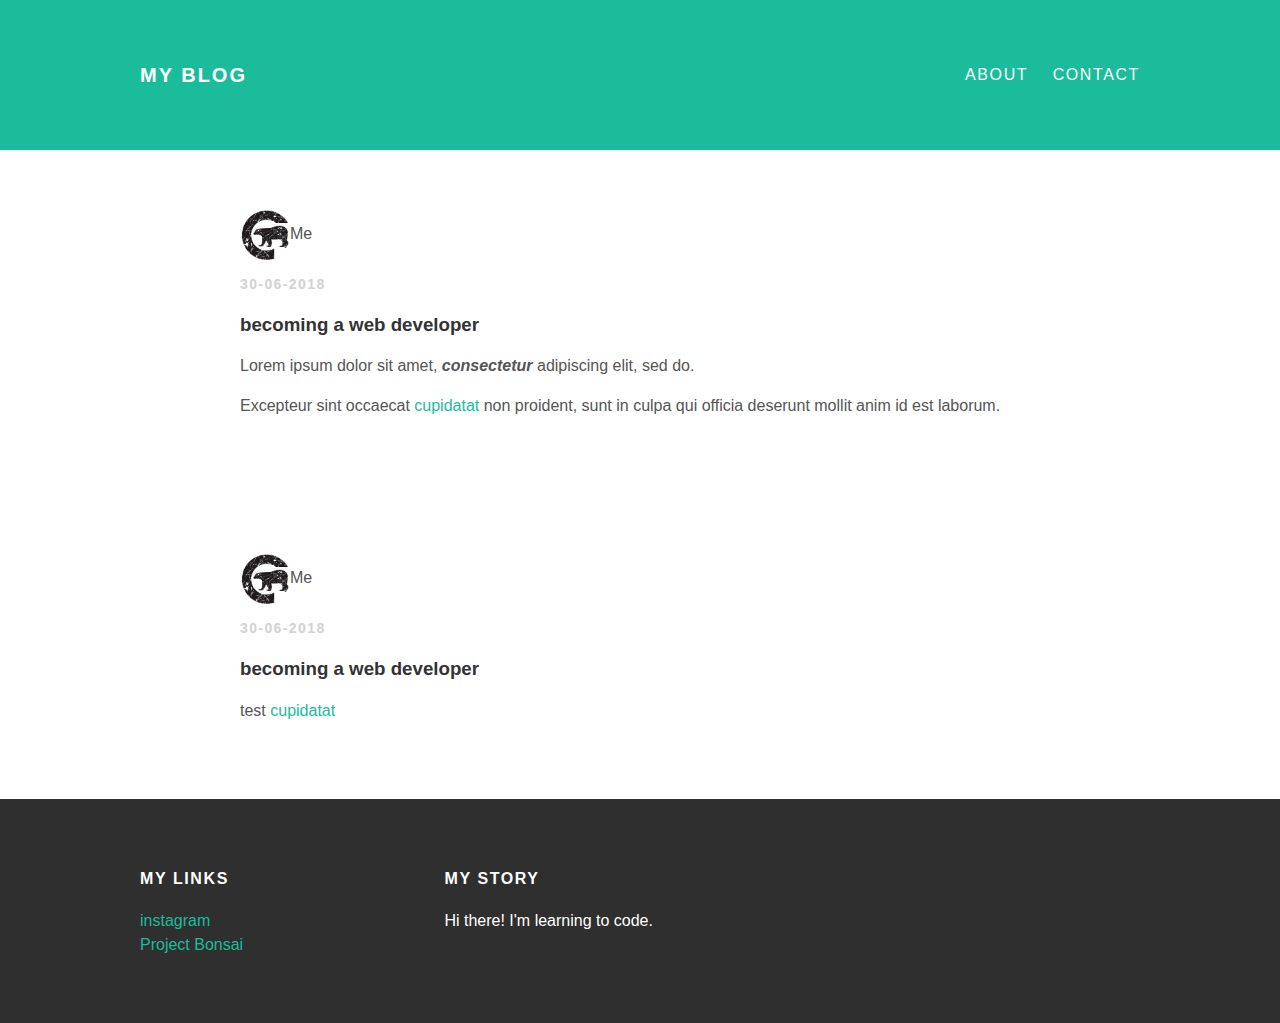
<file: index.html>
<!DOCtype html>
<html>
<head>
  <title>My Blog</title>
  <link rel="stylesheet"
type="text/css" href="styles.css">
</head>

<body>
    <div id="header">
      <div class="container">
        <a id="header-title"
        href="index.html">My Blog</a>
        <ul id="header-nav">
          <li><a href="about.html">About</a>
          </li>
          <li><a href="mailto:jd@fakemail.com">Contact</a>
          </li>
        </ul>
      </div>
    </div>
    <div id="content">
      <div class="container">
        <div class="post">
          <div class="post-author">
            <img src="PB_logo.png"
            <span>Me</span>
          </div>
          <p class="post-date">30-06-2018</p>
          <h3 class="post-title">becoming a web developer</h3>
          <div class="post-content">
            <p> Lorem ipsum dolor sit amet, <em><strong>consectetur</strong></em> adipiscing elit, sed do.</p>
            <p> Excepteur sint occaecat <a href="getmimo.com">cupidatat</a> non proident, sunt in culpa qui officia deserunt mollit anim id est laborum.</p>
          </div>
        </div>
      </div>
  <div class="container">
        <div class="post">
          <div class="post-author">
            <img src="PB_logo.png"
            <span>Me</span>
          </div>
          <p class="post-date">30-06-2018</p>
          <h3 class="post-title">becoming a web developer</h3>
          <div class="post-content">
            <p> test <a href="getmimo.com">cupidatat</a> </p>
          </div>
        </div>
      </div>  
  </div>
    <div id="footer">
      <div class="container">
        <div class="column">
          <h4>My Links</h4>
          <p>
            <a href="https://www.instagram.com/mushryall/">instagram</a>
            <br>
            <a href="https://project-bonsai.co.uk/">Project Bonsai</a>
          </p>
        </div>
        <div class="column">
          <h4>My Story</h4>
          <p>Hi there!  I'm learning to code.</p>
        </div>
      </div>
    </div>
</body>
</html>
</file>
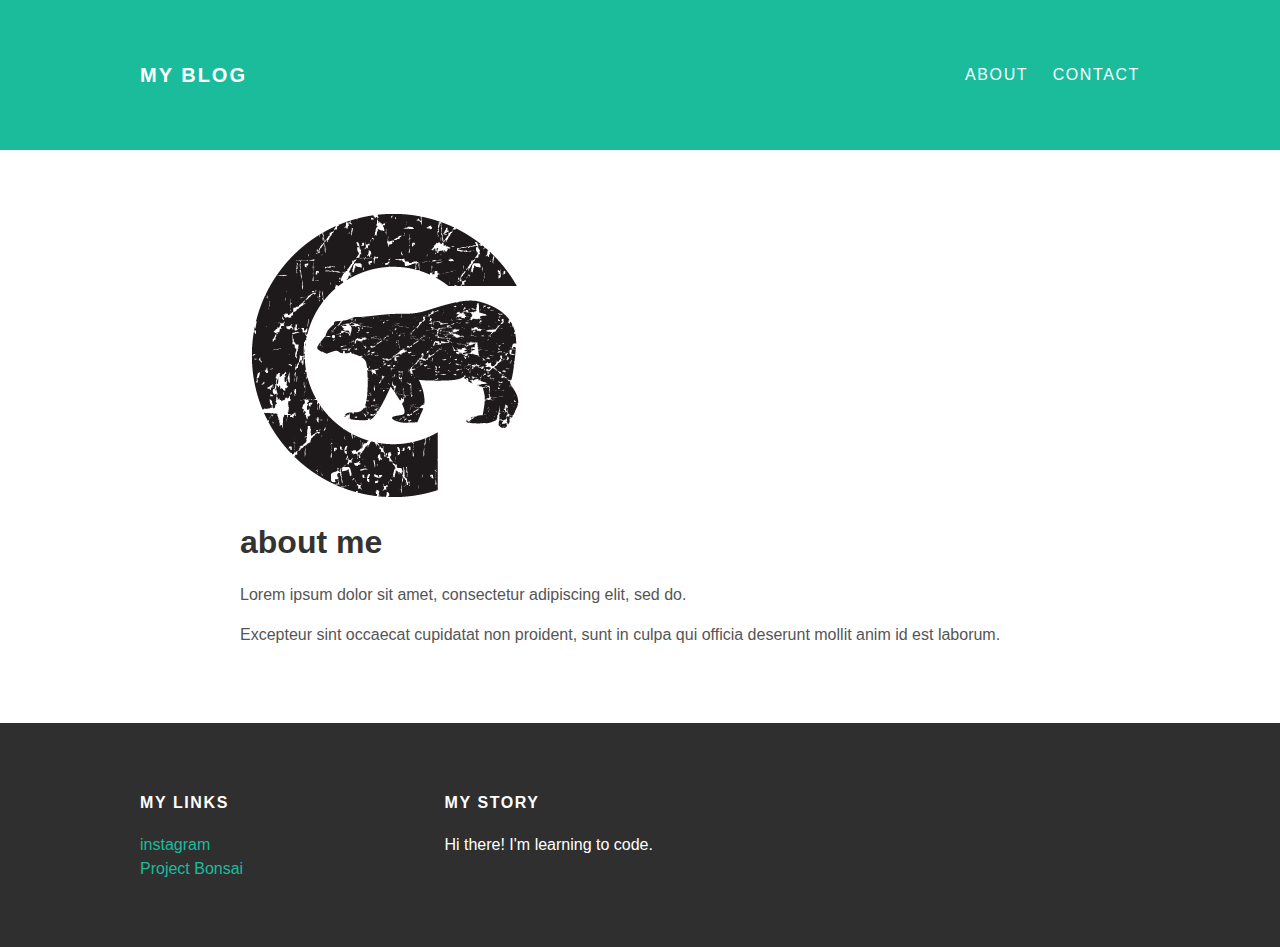
<file: about.html>
<!DOCtype html>
<html>
<head>
  <title>My Blog</title>
  <link rel="stylesheet"
type="text/css" href="styles.css">
</head>

<body>
    <div id="header">
      <div class="container">
        <a id="header-title"
        href="index.html">My Blog</a>
        <ul id="header-nav">
          <li><a href="about.html">About</a>
          </li>
          <li><a href="mailto:jd@fakemail.com">Contact</a>
          </li>
        </ul>
      </div>
    </div>
    <div id="content">
      <div class="container">
        <div class="about">
          <div class="about-author">
            <img src="PB_logo.png"
          </div>
          <h1 class="about-title">about me</h1>
          <div class="about-content">
            <p> Lorem ipsum dolor sit amet, consectetur adipiscing elit, sed do.</p>
            <p> Excepteur sint occaecat cupidatat non proident, sunt in culpa qui officia deserunt mollit anim id est laborum.</p>
          </div>
        </div>
      </div>
    </div>
    <div id="footer">
      <div class="container">
        <div class="column">
          <h4>My Links</h4>
          <p>
            <a href="https://www.instagram.com/mushryall/">instagram</a>
            <br>
            <a href="https://project-bonsai.co.uk/">Project Bonsai</a>
          </p>
        </div>
        <div class="column">
          <h4>My Story</h4>
          <p>Hi there!  I'm learning to code.</p>
        </div>
      </div>
    </div>
</body>
</html>
</file>
<file: styles.css>
body{
  color: #555;
  margin: 0;
  font-family: 'Montserrat',
  sans-serif;
}
#header{
  background-color: #1abc9c;
  height: 150px;
  line-height: 150px;
}
#header a {
  color: white;
  text-decoration: none;
  text-transform: uppercase;
  letter-spacing: 0.1em;
}
#header a:hover{
  color: #222;
}
#header-title{
  display: block;
  float: left;
  font-size: 20px;
  font-weight: bold;
}
#header-nav{
  display: block;
  float: right;
  margin-top: 0;
}
#header-nav li {
  display: inline;
  padding-left: 20px;
}
.container {
  max-width: 1000px;
  margin: 0 auto;
}
#footer {
  background-color: #2f2f2f;
  padding: 50px 0;
}
.column {
  min-width: 300px;
  display: inline-block;
  vertical-align: top;
}
#footer h4 {
  color: white;
  text-transform: uppercase;
  letter-spacing: 0.1em;
}
#footer p {
  color: white;
}
a {
  color: #1abc9c;
  text-decoration: none;
}
a:hover {
  color: #f6a623
}
.post{
  max-width: 800px;
  margin: 0 auto;
  padding: 60px 0;
}
.post-author img{
  width: 50px;
  height: 50px;
  vertical-align: middle;
}
.post-author span {
  margin-left: 16px;
}
.post-date{
  color: #d2d2d2;
  font-size: 14px;
  font-weight: bold;
  text-transform: uppercase;
  letter-spacing: 0.1em
}
h1, h2, h3, h4 {
  color: #333
}
p{
  line-height: 1.5;
}
@import url(http://fonts.googlepis.com/css7family=Montserrat:400,700);
.post, .about {
  max-width: 800px;
  margin: 0 auto;
  padding: 60px 0;
}
</file>
